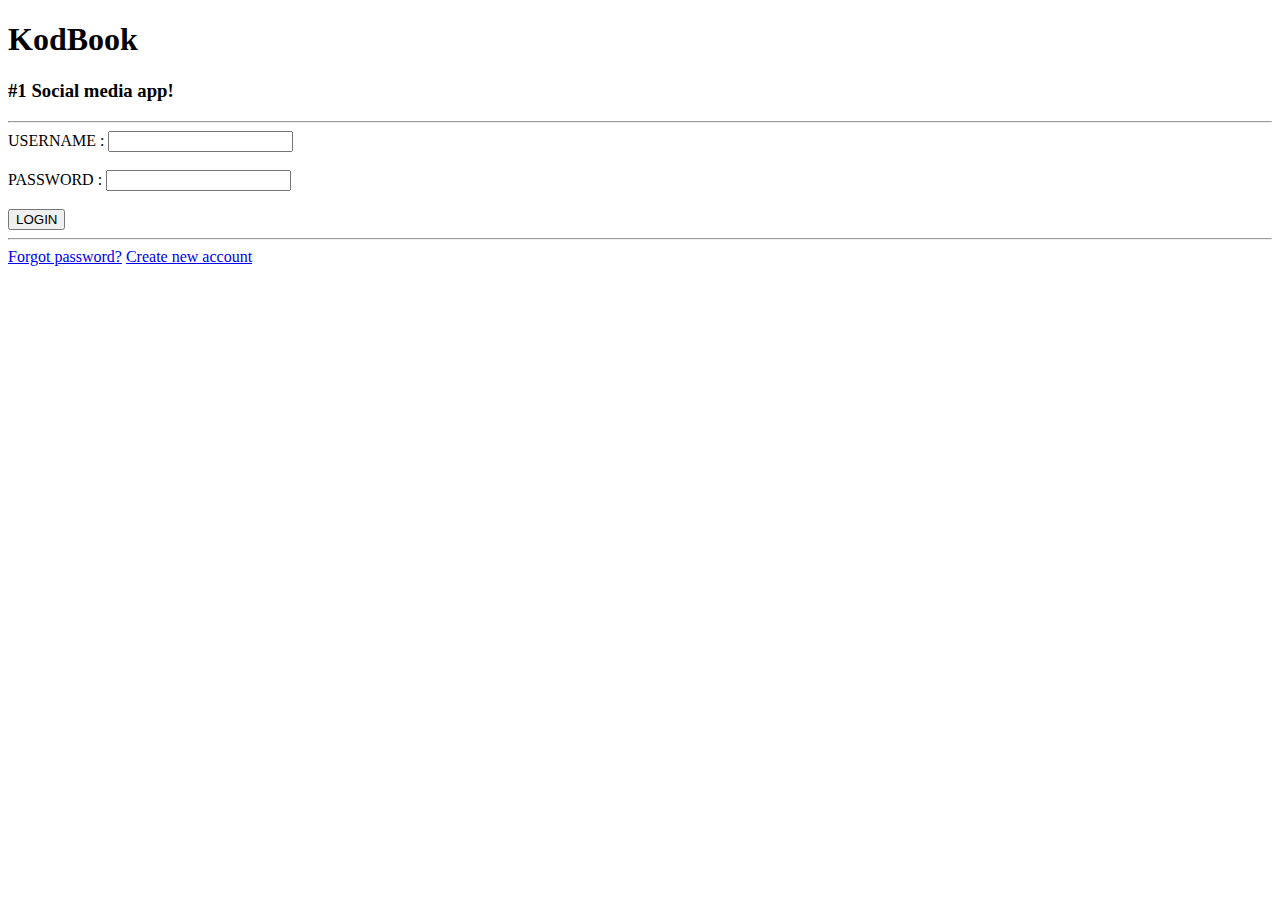
<file: com.kodeboook/src/main/resources/templates/index.html>
<!DOCTYPE html>
<html>
	<head>
		<meta charset="UTF-8">
		<title>KodBook</title>
		<link rel="stylesheet" type="text/css" th:href="@{/styles.css}">
	</head>
	<body>
		<h1>KodBook</h1>
		<h3>#1 Social media app!</h3>
		<hr>
		<form action="/login" method="post">
			<label>USERNAME : </label>
			<input type = "text" name = "username">
			<br><br>
			
			<label>PASSWORD : </label>
			<input type = "password" name = "password">
			<br><br>
			
			<input type="submit" value = "LOGIN">
			<hr>
			<a href = "/openResetPassword">Forgot password?</a>
			<a href = "/openSignUp">Create new account</a>
		</form>
	</body>
</html>
</file>
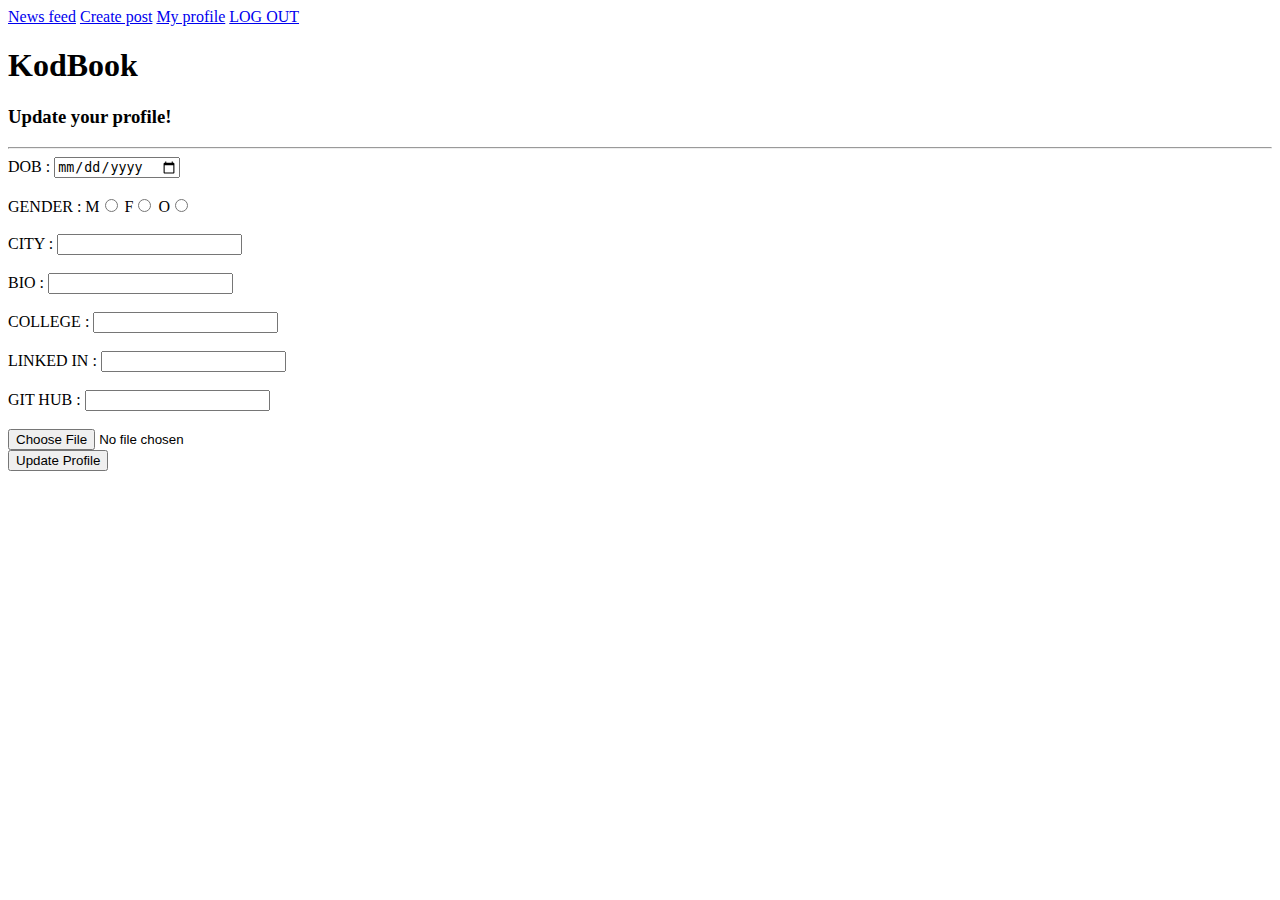
<file: com.kodeboook/src/main/resources/templates/editProfile.html>
<!DOCTYPE html>
<html>
	<head>
		<meta charset="UTF-8">
		<title>KodBook Sign up</title>
		<link rel="stylesheet" type="text/css" th:href="@{/styles.css}">
	</head>
	<body>
		<!-- Navigation bar -->
	    <nav>
	        <span th:text="${session.username}"></span>
	        <a href="/goHome"><i class="fas fa-home"></i> News feed</a>
	        <a href="/openCreatePost"><i class="fas fa-plus-circle"></i> Create post</a>
	        <a href="/openMyProfile"><i class="fas fa-user-circle"></i> My profile</a>
	        <a href="/logout"><i class="fas fa-sign-out-alt"></i> LOG OUT</a>
	    </nav>
		<h1>KodBook</h1>
		<h3>Update your profile!</h3>
		<hr>
		<form action="/updateProfile" method="post" enctype="multipart/form-data">		
			<label>DOB : </label>
			<input type = "date" name = "dob">
			<br><br>	
			<label>GENDER : </label>
			<label>M</label><input type = "radio" name = "gender" value = "M">
			<label>F</label><input type = "radio" name = "gender" value = "F">
			<label>O</label><input type = "radio" name = "gender" value = "O">
			<br><br>
			<label>CITY : </label>
			<input type = "text" name = "city">
			<br><br>
			<label>BIO : </label>
			<input type = "text" name = "bio">
			<br><br>
			<label>COLLEGE : </label>
			<input type = "text" name = "college">
			<br><br>
			<label>LINKED IN : </label>
			<input type = "text" name = "linkedIn">
			<br><br>
			<label>GIT HUB : </label>
			<input type = "text" name = "gitHub">
			<br><br>
			<input type="file" name="profilePic" accept="image/*" />
			<br>
			<input type="submit" value = "Update Profile">
			
			
		</form>
	</body>
</html>
</file>
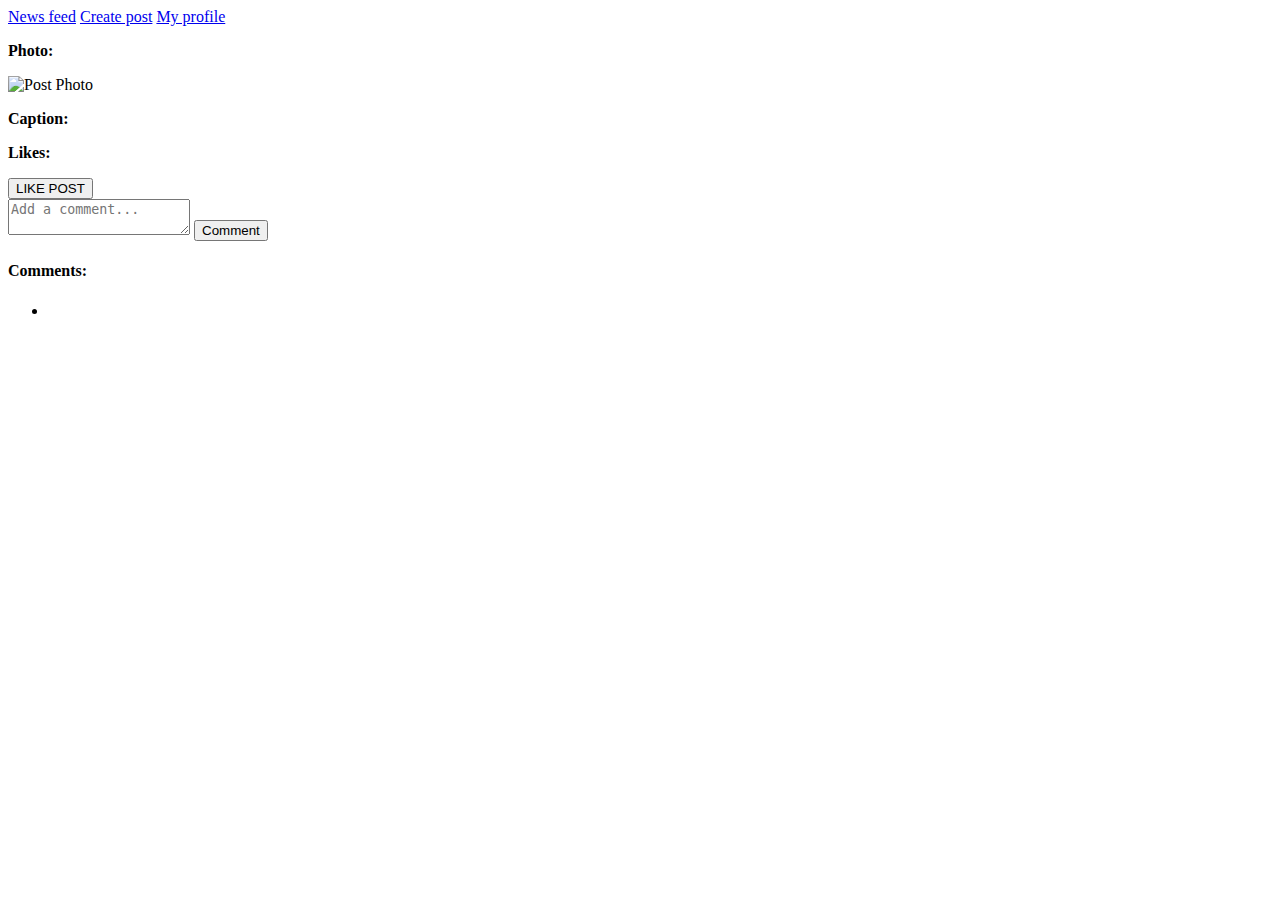
<file: com.kodeboook/src/main/resources/templates/home.html>
<!DOCTYPE html>
<html>
<head>
    <meta charset="UTF-8">
    <title>KodBook Home</title>
    <link rel="stylesheet" type="text/css" th:href="@{/profile.css}">
</head>
<body>
    <nav>
        <a href="#">News feed</a>
        <a href="/openCreatePost">Create post</a>
        <a href="#">My profile</a>
    </nav>
    
    <div class="profile-details">
        <span th:each="post : ${allPosts}">
            <div class="post">
                <p><strong>Photo:</strong></p>
                <img th:if="${post.photoBase64}" 
                    th:src="'data:image/jpeg;base64,' + ${post.photoBase64}" 
                    alt="Post Photo" />
                <p><strong>Caption:</strong> 
                    <span th:text="${post.caption}"></span></p>
                <p><strong>Likes:</strong> 
                    <span th:text="${post.likes}"></span></p>
                
                <!-- Like form -->
                <form action="/likePost" method="post">
                    <input type="hidden" name="id" th:value="${post.id}">
                    <input type="submit" value="LIKE POST">
                </form>
                
                <!-- Comment form -->
                <form action="/addComment" method="post" class="comment-form">
                    <input type="hidden" name="id" th:value="${post.id}">
                    <textarea name="comment" placeholder="Add a comment..." required></textarea>
                    <input type="submit" value="Comment">
                </form>
                
                <!-- Displaying Comments -->
                <div class="comments-section">
                    <h4>Comments:</h4>
                    <ul>
                        <li th:each="comment : ${post.comments}">
                            <span th:text="${comment}"></span>
                        </li>
                    </ul>
                </div>
            </div>
        </span>  
    </div>
</body>
</html>
</file>
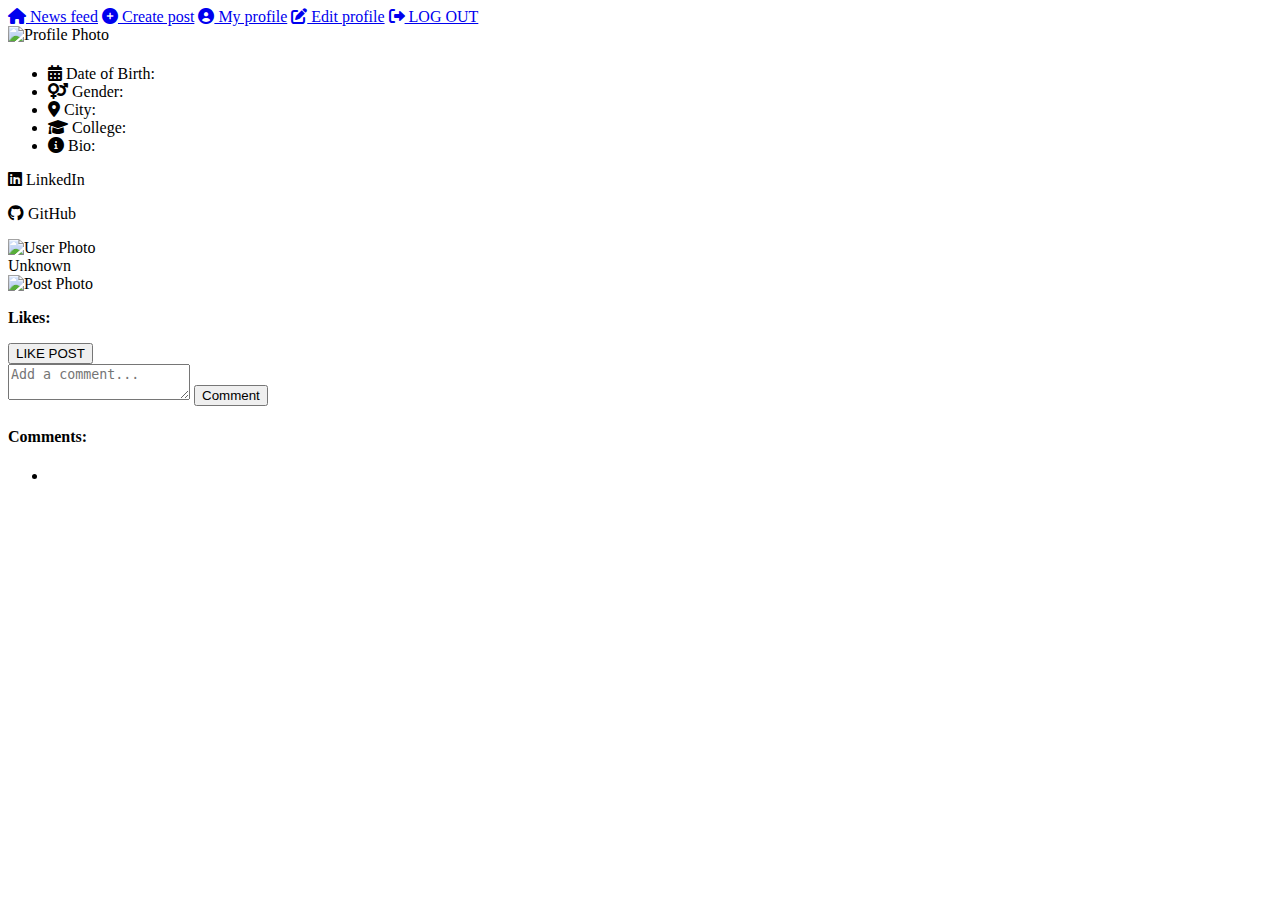
<file: com.kodeboook/src/main/resources/templates/myProfile.html>
<!DOCTYPE html>
<html xmlns:th="http://www.thymeleaf.org">
<head>
    <meta charset="UTF-8">
    <title>My Profile</title>
    <link rel="stylesheet" type="text/css" th:href="@{/profile.css}">
    <link rel="stylesheet" href="https://cdnjs.cloudflare.com/ajax/libs/font-awesome/6.0.0-beta3/css/all.min.css">
</head>
<body>
    <!-- Navigation bar -->
    <nav>
        <span th:text="${session.username}"></span>
        <a href="/goHome"><i class="fas fa-home"></i> News feed</a>
        <a href="/openCreatePost"><i class="fas fa-plus-circle"></i> Create post</a>
        <a href="/openMyProfile"><i class="fas fa-user-circle"></i> My profile</a>
        <a href="/openEditProfile"><i class="fas fa-edit"></i> Edit profile</a>
        <a href="/logout"><i class="fas fa-sign-out-alt"></i> LOG OUT</a>
    </nav>

    <div class="profile-header">
        <!-- Cover Photo (optional, but to use space effectively) -->
        <div class="cover-photo">
            <!-- If you decide to add a cover photo feature -->
        </div>

        <!-- Profile Picture -->
        <div class="profile-picture">
            <img th:if="${user.photoBase64}" 
                 th:src="'data:image/jpeg;base64,' + ${user.photoBase64}" 
                 alt="Profile Photo" />
        </div>

        <!-- Username -->
        <div class="username">
            <h1 th:text="${user.username}"></h1>
        </div>
    </div>

    <div class="profile-content">
        <!-- Profile Info -->
        <div class="profile-info">
            <ul>
                <li><i class="fas fa-calendar-alt"></i> Date of Birth: <span th:text="${user.dob}"></span></li>
                <li><i class="fas fa-venus-mars"></i> Gender: <span th:text="${user.gender}"></span></li>
                <li><i class="fas fa-map-marker-alt"></i> City: <span th:text="${user.city}"></span></li>
                <li><i class="fas fa-graduation-cap"></i> College: <span th:text="${user.college}"></span></li>
                <li><i class="fas fa-info-circle"></i> Bio: <span th:text="${user.bio}"></span></li>
            </ul>

            <!-- Social Links -->
            <div class="social-links">
                <p><i class="fab fa-linkedin"></i> <a th:href="${user.linkedIn}" target="_blank">LinkedIn</a></p>
                <p><i class="fab fa-github"></i> <a th:href="${user.gitHub}" target="_blank">GitHub</a></p>
            </div>
        </div>
    
    
    </div>
    <div class="posts-container">
        <span th:each="post : ${myPosts}">
            <div class="post-card">
                <!-- Profile picture and Username -->
                <div class="post-header">
                    <div class="profile-pic">
                        <img th:if="${post.user.photoBase64}" 
                             th:src="'data:image/jpeg;base64,' + ${post.user.photoBase64}" 
                             alt="User Photo" />
                    </div>
                    <span class="username" th:text="${post.user.username}">Unknown</span>
                </div>

                <!-- Post Image -->
                <div class="post-image">
                    <img th:if="${post.photoBase64}" 
                         th:src="'data:image/jpeg;base64,' + ${post.photoBase64}" 
                         alt="Post Photo" />
                </div>

                <!-- Caption -->
                <p class="caption">
                    <span th:text="${post.caption}"></span>
                </p>

                <!-- Likes -->
                <p class="likes">
                    <strong>Likes:</strong> 
                    <span th:text="${post.likes}"></span>
                </p>

                <!-- Like form -->
                <form action="/likePost" method="post" class="like-form">
                    <input type="hidden" name="id" th:value="${post.id}">
                    <input type="submit" value="LIKE POST">
                </form>

                <!-- Comment form -->
                <form action="/addComment" method="post" class="comment-form">
                    <input type="hidden" name="id" th:value="${post.id}">
                    <textarea name="comment" placeholder="Add a comment..." required></textarea>
                    <input type="submit" value="Comment">
                </form>

                <!-- Displaying Comments -->
                <div class="comments-section">
                    <h4>Comments:</h4>
                    <ul>
                        <li th:each="comment : ${post.comments}">
                            <span th:text="${comment}"></span>
                        </li>
                    </ul>
                </div>
            </div>
        </span>
    </div>
</body>
</html>
</file>
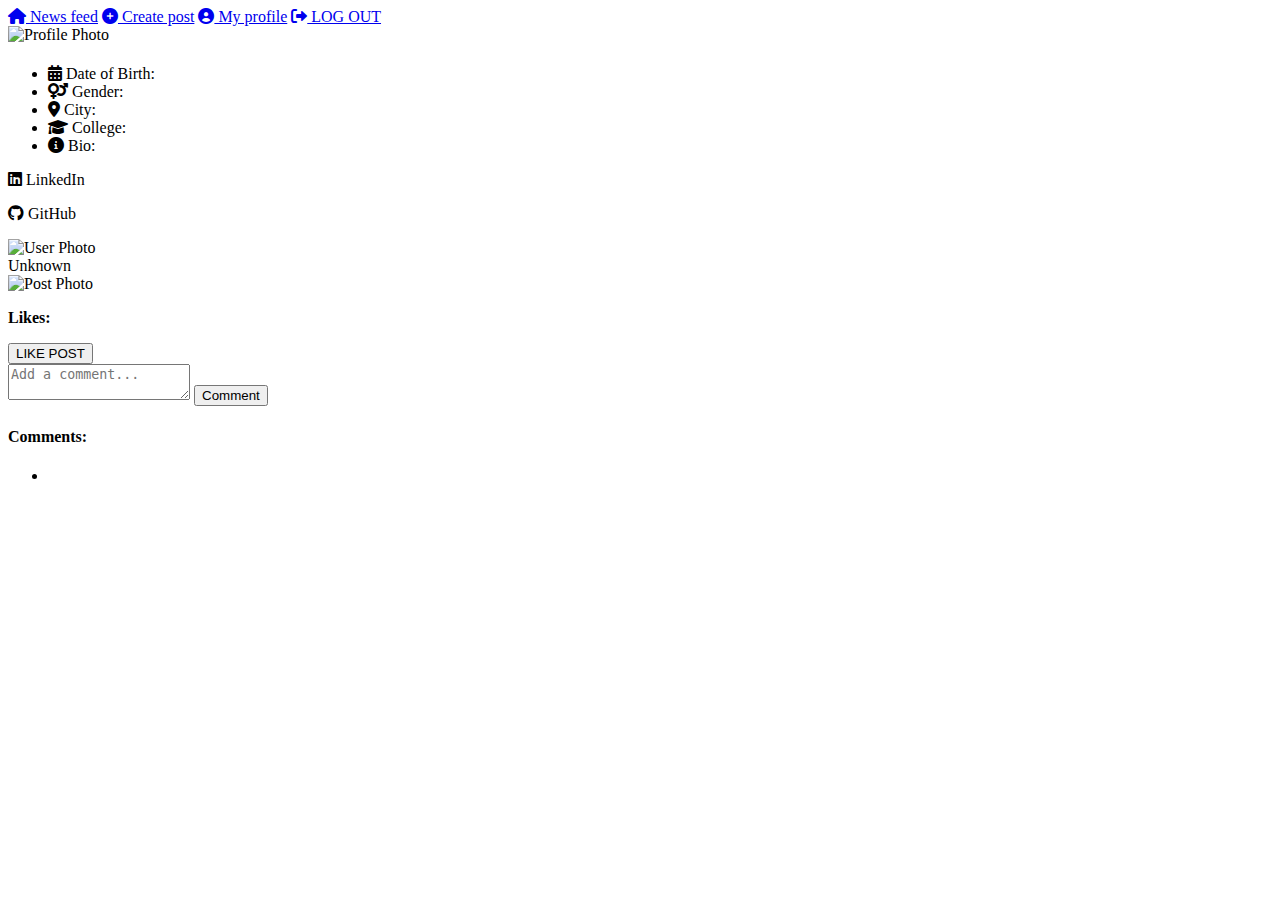
<file: com.kodeboook/src/main/resources/templates/showUserProfile.html>
<!DOCTYPE html>
<html xmlns:th="http://www.thymeleaf.org">
<head>
    <meta charset="UTF-8">
    <title>My Profile</title>
    <link rel="stylesheet" type="text/css" th:href="@{/profile.css}">
    <link rel="stylesheet" href="https://cdnjs.cloudflare.com/ajax/libs/font-awesome/6.0.0-beta3/css/all.min.css">
</head>
<body>
    <!-- Navigation bar -->
    <nav>
        <span th:text="${session.username}"></span>
        <a href="/goHome"><i class="fas fa-home"></i> News feed</a>
        <a href="/openCreatePost"><i class="fas fa-plus-circle"></i> Create post</a>
        <a href="/openMyProfile"><i class="fas fa-user-circle"></i> My profile</a>
        <a href="/logout"><i class="fas fa-sign-out-alt"></i> LOG OUT</a>
    </nav>

    <div class="profile-header">
        <!-- Cover Photo (optional, but to use space effectively) -->
        <div class="cover-photo">
            <!-- If you decide to add a cover photo feature -->
        </div>

        <!-- Profile Picture -->
        <div class="profile-picture">
            <img th:if="${user.photoBase64}" 
                 th:src="'data:image/jpeg;base64,' + ${user.photoBase64}" 
                 alt="Profile Photo" />
        </div>

        <!-- Username -->
        <div class="username">
            <h1 th:text="${user.username}"></h1>
        </div>
    </div>

    <div class="profile-content">
        <!-- Profile Info -->
        <div class="profile-info">
            <ul>
                <li><i class="fas fa-calendar-alt"></i> Date of Birth: <span th:text="${user.dob}"></span></li>
                <li><i class="fas fa-venus-mars"></i> Gender: <span th:text="${user.gender}"></span></li>
                <li><i class="fas fa-map-marker-alt"></i> City: <span th:text="${user.city}"></span></li>
                <li><i class="fas fa-graduation-cap"></i> College: <span th:text="${user.college}"></span></li>
                <li><i class="fas fa-info-circle"></i> Bio: <span th:text="${user.bio}"></span></li>
            </ul>

            <!-- Social Links -->
            <div class="social-links">
                <p><i class="fab fa-linkedin"></i> <a th:href="${user.linkedIn}" target="_blank">LinkedIn</a></p>
                <p><i class="fab fa-github"></i> <a th:href="${user.gitHub}" target="_blank">GitHub</a></p>
            </div>
        </div>
    
    
    </div>
    <div class="posts-container">
        <span th:each="post : ${myPosts}">
            <div class="post-card">
                <!-- Profile picture and Username -->
                <div class="post-header">
                    <div class="profile-pic">
                        <img th:if="${post.user.photoBase64}" 
                             th:src="'data:image/jpeg;base64,' + ${post.user.photoBase64}" 
                             alt="User Photo" />
                    </div>
                    <span class="username" th:text="${post.user.username}">Unknown</span>
                </div>

                <!-- Post Image -->
                <div class="post-image">
                    <img th:if="${post.photoBase64}" 
                         th:src="'data:image/jpeg;base64,' + ${post.photoBase64}" 
                         alt="Post Photo" />
                </div>

                <!-- Caption -->
                <p class="caption">
                    <span th:text="${post.caption}"></span>
                </p>

                <!-- Likes -->
                <p class="likes">
                    <strong>Likes:</strong> 
                    <span th:text="${post.likes}"></span>
                </p>

                <!-- Like form -->
                <form action="/likePost" method="post" class="like-form">
                    <input type="hidden" name="id" th:value="${post.id}">
                    <input type="submit" value="LIKE POST">
                </form>

                <!-- Comment form -->
                <form action="/addComment" method="post" class="comment-form">
                    <input type="hidden" name="id" th:value="${post.id}">
                    <textarea name="comment" placeholder="Add a comment..." required></textarea>
                    <input type="submit" value="Comment">
                </form>

                <!-- Displaying Comments -->
                <div class="comments-section">
                    <h4>Comments:</h4>
                    <ul>
                        <li th:each="comment : ${post.comments}">
                            <span th:text="${comment}"></span>
                        </li>
                    </ul>
                </div>
            </div>
        </span>
    </div>
</body>
</html>
</file>
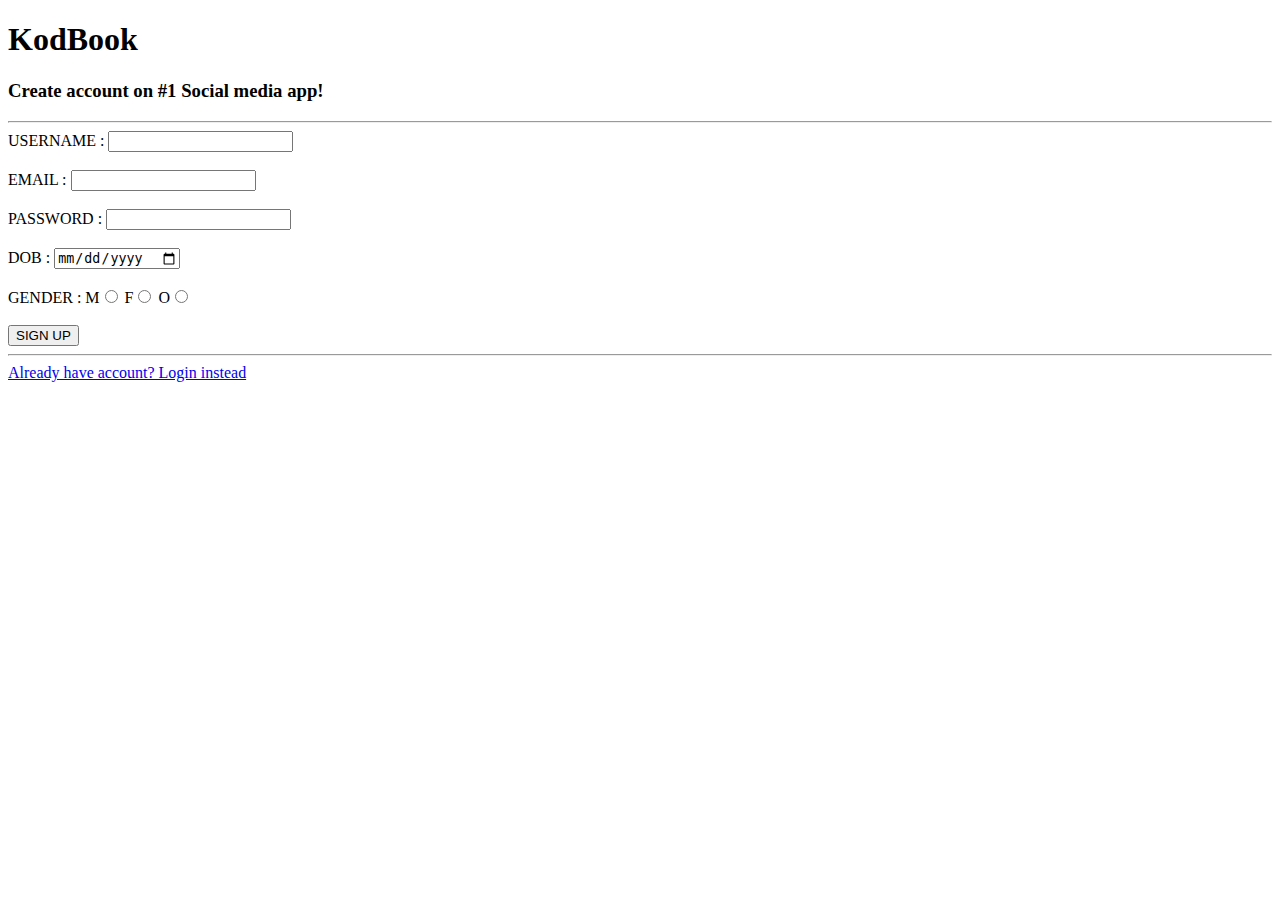
<file: com.kodeboook/src/main/resources/templates/SignUp.html>
<!DOCTYPE html>
<html>
	<head>
		<meta charset="UTF-8">
		<title>KodBook Sign up</title>
		<link rel="stylesheet" type="text/css" th:href="@{/styles.css}">
	</head>
	<body>
		<h1>KodBook</h1>
		<h3>Create account on #1 Social media app!</h3>
		<hr>
		<form action="/signUp" method="post">
			<label>USERNAME : </label>
			<input type = "text" name = "username">
			<br><br>
			<label>EMAIL : </label>
			<input type = "email" name = "email">
			<br><br>
			<label>PASSWORD : </label>
			<input type = "password" name = "password">
			<br><br>
			<label>DOB : </label>
			<input type = "date" name = "dob">
			<br><br>	
			<label>GENDER : </label>
			<label>M</label><input type = "radio" name = "gender" value = "M">
			<label>F</label><input type = "radio" name = "gender" value = "F">
			<label>O</label><input type = "radio" name = "gender" value = "O">
			<br><br>
			<input type="submit" value = "SIGN UP">
			<hr>
			<a href = "/">Already have account? Login instead</a>
		</form>
	</body>
</html>
</file>
